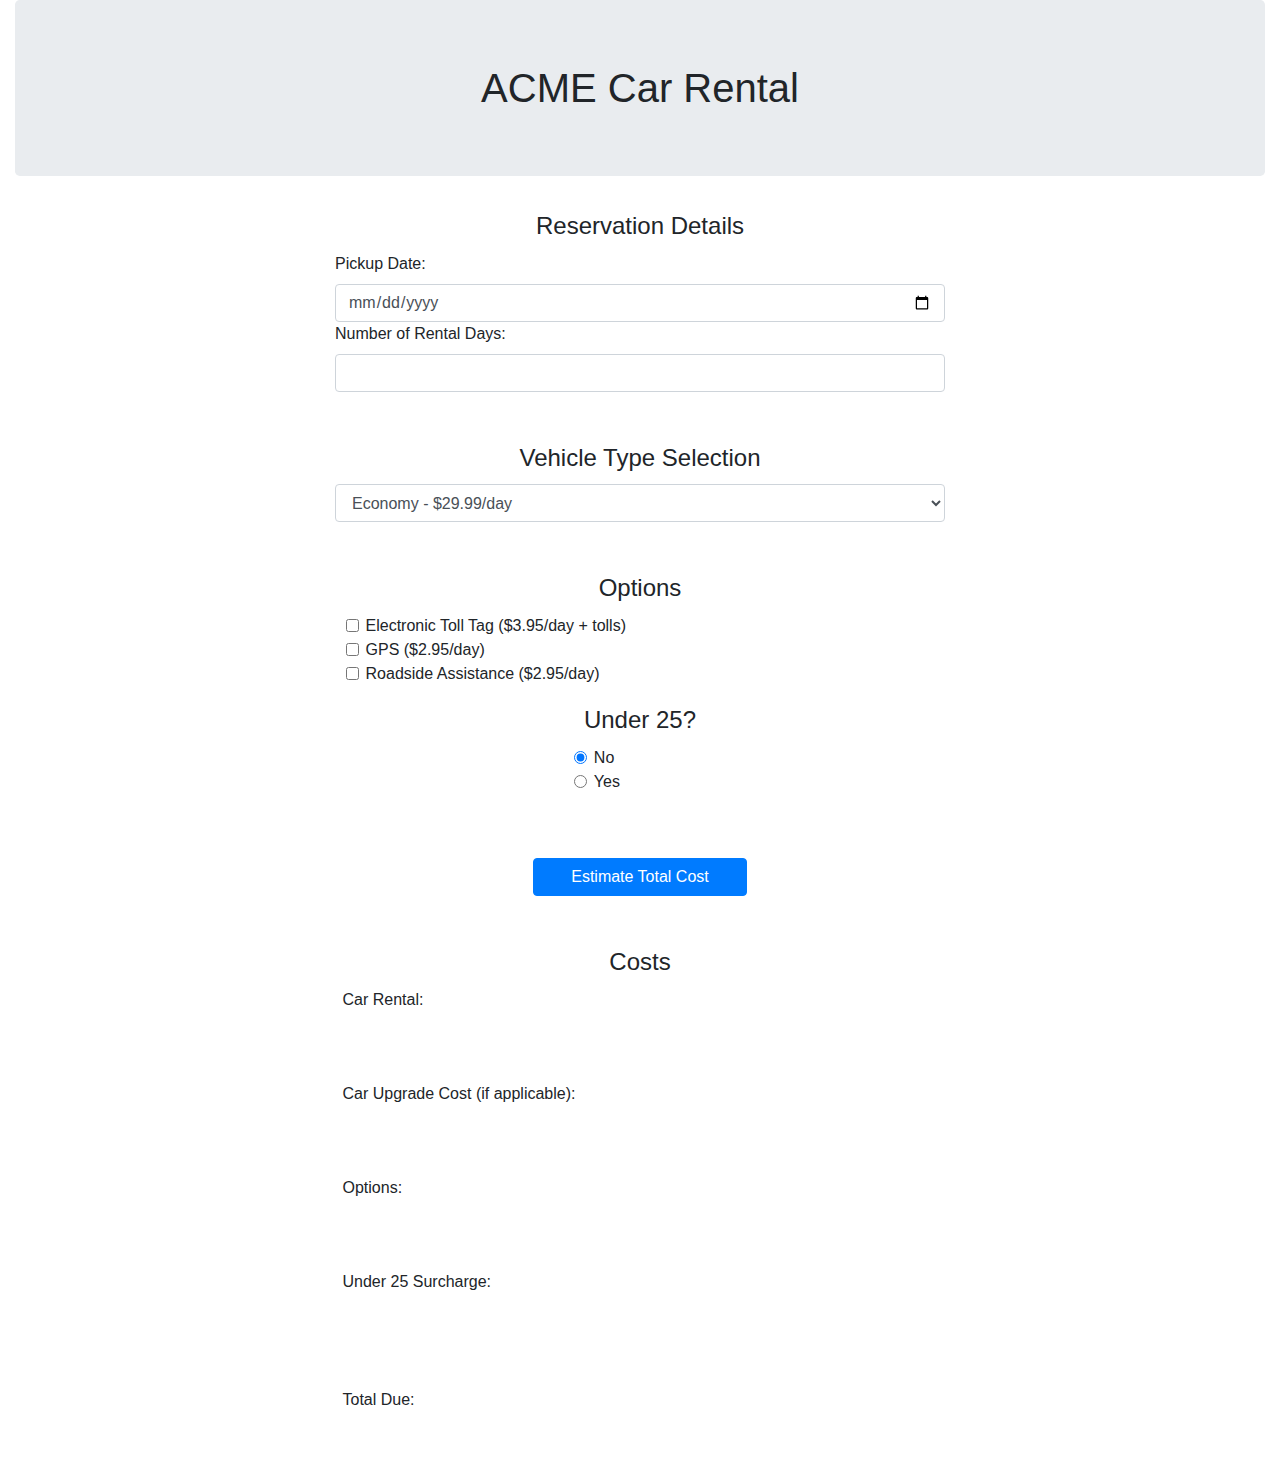
<file: Mod4/carRental/index.html>
<!doctype html>
<html lang="en">

<head>
    <!-- Required meta tags -->
    <meta charset="utf-8">
    <meta name="viewport" content="width=device-width, initial-scale=1, shrink-to-fit=no">

    <!-- Bootstrap CSS -->
    <link rel="stylesheet" href="https://stackpath.bootstrapcdn.com/bootstrap/4.3.1/css/bootstrap.min.css" integrity="sha384-ggOyR0iXCbMQv3Xipma34MD+dH/1fQ784/j6cY/iJTQUOhcWr7x9JvoRxT2MZw1T" crossorigin="anonymous">

    <title>ACME Car Rental</title>
</head>

<body class="container-fluid">
    <h1 class="text-center jumbotron">ACME Car Rental</h1>

    <form>
        <div class="row">
            <fieldset class="form-group col-6 offset-3 mb-5">
                <legend class="text-center">Reservation Details</legend>
                <label for="pickupDateField">Pickup Date: </label>
                <input type="date" id="pickupDateField" class="form-control" name="pickupDateField">

                <label for="numOfDaysField">Number of Rental Days: </label>
                <input type="number" id="numOfDaysField" class="form-control" name="numOfDaysField" min="1">
            </fieldset>
        </div>

        <div class="row">
            <fieldset class="form-group col-6 offset-3 mb-5">
                <legend class="text-center">Vehicle Type Selection</legend>
                <select class="form-control" id="vehicleTypeSelect">
                        <option value="eco">Economy - $29.99/day</option>
                        <option value="com">Compact - $34.99/day</option>
                        <option value="mds">Midsize - $39.99/day</option>
                        <option value="lux">Luxury  - $44.99/day</option>
                      </select>
            </fieldset>
        </div>

        <div class="row">
            <fieldset class="form-group col-8 offset-2">
                <legend class="text-center">Options</legend>
                <div class="offset-2">

                    <input type="checkbox" class="form-check-input" id="tollTagCBox" name="tollTag" value="tollTag">
                    <label class="form-check-label" for="tollTagCBox">Electronic Toll Tag ($3.95/day + tolls)</label><br>

                    <input type="checkbox" class="form-check-input" id="gpsCBox" name="gps" value="gps">
                    <label class="form-check-label" for="gpsCBox">GPS ($2.95/day)</label><br>

                    <input type="checkbox" class="form-check-input" id="roadsideCBox" name="roadside" value="roadside">
                    <label class="form-check-label" for="roadsideCBox">Roadside Assistance ($2.95/day)</label><br>
                </div>
            </fieldset>
        </div>

        <div class="row">
            <fieldset class="form-group col-4 offset-4">

                <legend class="text-center">Under 25?</legend>
                <div class="form-check offset-4">
                    <input class="form-check-input" type="radio" name="under25Surcharge" id="under25No" checked>
                    <label class="form-check-label" for="under25No">No</label>
                </div>
                <div class="form-check offset-4">
                    <input class="form-check-input" type="radio" name="under25Surcharge" id="under25Yes">
                    <label class="form-check-label" for="under25Yes">Yes</label>
                </div>

            </fieldset>
        </div>

        <div class="row">
            <button type="button" class="btn btn-primary form-group col-2 offset-5 my-5" id="totalCostBtn">Estimate Total Cost</button>
        </div>

        <fieldset class="form-group col-6 offset-3">
            <legend class="text-center">Costs</legend>
            <label for="carRentalCostField">Car Rental: </label>
            <input type="text" class="form-control-plaintext" name="carRentalCostField" id="carRentalCostField"><br>

            <label for="carTypeCostField">Car Upgrade Cost (if applicable): </label>
            <input type="text" class="form-control-plaintext" name="carTypeCostField" id="carTypeCostField"><br>

            <label for="optionsCostField">Options: </label>
            <input type="text" class="form-control-plaintext" name="optionsCostField" id="optionsCostField"><br>

            <label for="under25SurchargeField">Under 25 Surcharge: </label>
            <input type="text" class="form-control-plaintext" name="under25SurchargeField" id="under25SurchargeField"><br><br>

            <label for="totalCostField">Total Due: </label>
            <input type="text" class="form-control-plaintext" name="totalCostField" id="totalCostField">
        </fieldset>
    </form>

    <!-- Optional JavaScript -->
    <!-- jQuery first, then Popper.js, then Bootstrap JS -->
    <script src="https://code.jquery.com/jquery-3.3.1.slim.min.js" integrity="sha384-q8i/X+965DzO0rT7abK41JStQIAqVgRVzpbzo5smXKp4YfRvH+8abtTE1Pi6jizo" crossorigin="anonymous"></script>
    <script src="https://cdnjs.cloudflare.com/ajax/libs/popper.js/1.14.7/umd/popper.min.js" integrity="sha384-UO2eT0CpHqdSJQ6hJty5KVphtPhzWj9WO1clHTMGa3JDZwrnQq4sF86dIHNDz0W1" crossorigin="anonymous"></script>
    <script src="https://stackpath.bootstrapcdn.com/bootstrap/4.3.1/js/bootstrap.min.js" integrity="sha384-JjSmVgyd0p3pXB1rRibZUAYoIIy6OrQ6VrjIEaFf/nJGzIxFDsf4x0xIM+B07jRM" crossorigin="anonymous"></script>
    <script src="rentalScript.js"></script>
</body>

</html>
</file>
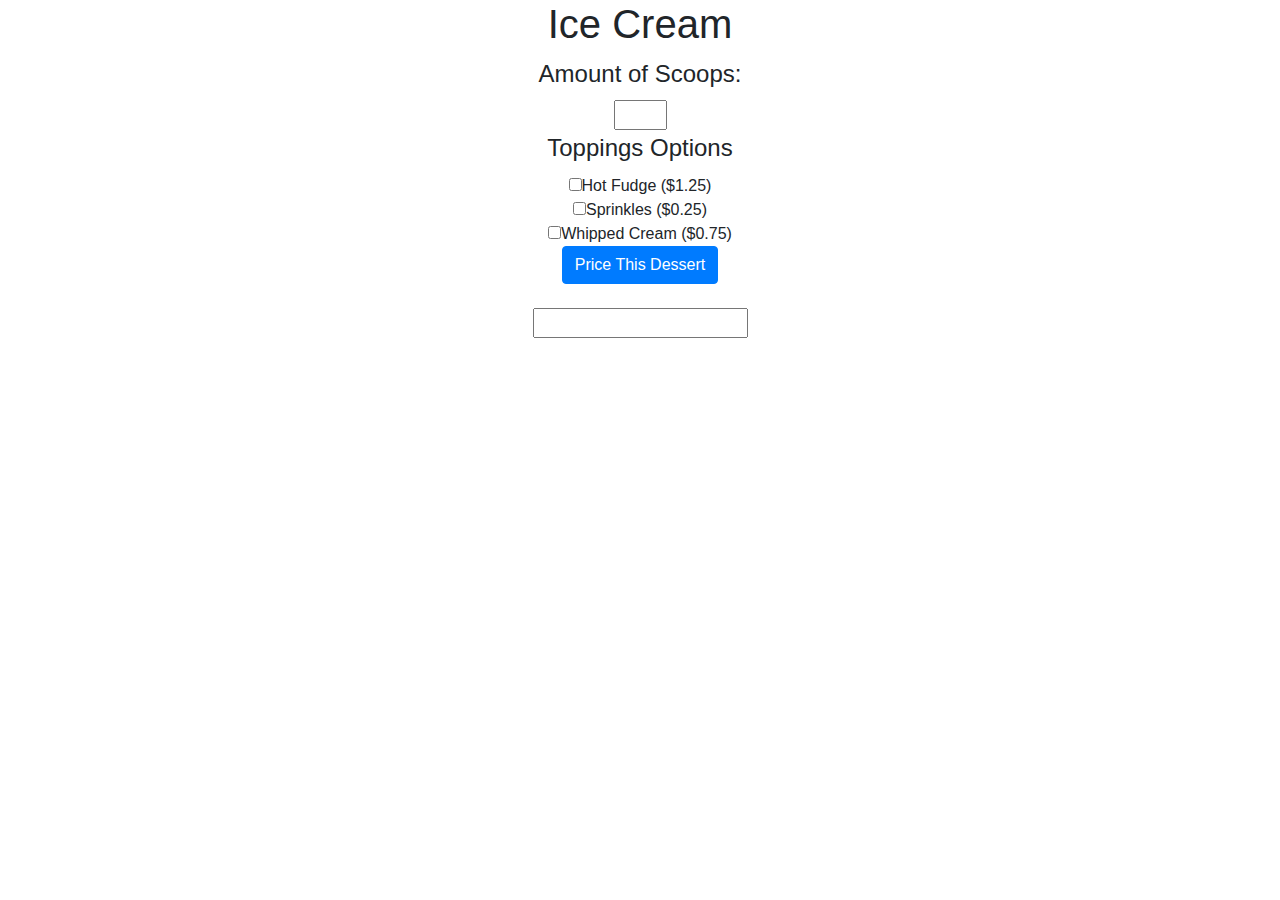
<file: Mod4/index2.html>
<!-- ICE CREAM
How many scoops?
toppings (checkboxes) 
Hot Fudge ($1.25)
Sprinkles ($0.25)
Whipped Cream ($0.75) 
Price This Dessert button
Price: xx.xx
Scoops
1: 2.50
2: 3.75
3: 5.00 -->

<!doctype html>
<html lang="en">

<head>
    <!-- Required meta tags -->
    <meta charset="utf-8">
    <meta name="viewport" content="width=device-width, initial-scale=1, shrink-to-fit=no">

    <!-- Bootstrap CSS -->
    <link rel="stylesheet" href="https://stackpath.bootstrapcdn.com/bootstrap/4.3.1/css/bootstrap.min.css" integrity="sha384-ggOyR0iXCbMQv3Xipma34MD+dH/1fQ784/j6cY/iJTQUOhcWr7x9JvoRxT2MZw1T" crossorigin="anonymous">

    <title>Ice Cream</title>
</head>

<body class="text-center">
    <h1>Ice Cream</h1>
    <div class="row">
        <form class="col">
            <fieldset>
                <legend>Amount of Scoops:</legend>
                <input type="number" id="scoopCount" name="scoopCount" min="1" max="4">

                <legend>Toppings Options</legend>
                <input type="checkbox" id="hotFudge" name="hotFudge" value="hotFudge">Hot Fudge ($1.25)<br>
                <input type="checkbox" id="sprinkles" name="sprinkles" value="sprinkles">Sprinkles ($0.25)<br>
                <input type="checkbox" id="whippedCream" name="whippedCream" value="whippedCream">Whipped Cream ($0.75)<br>
            </fieldset>

            <button type="button" class="btn btn-primary" id="totalPriceCalc">Price This Dessert</button>

            <br><br>

            <input type="text" id="dessertPrice" name="dessertPrice">

        </form>
    </div>
    <!-- Optional JavaScript -->
    <!-- jQuery first, then Popper.js, then Bootstrap JS -->
    <script src="https://code.jquery.com/jquery-3.3.1.slim.min.js" integrity="sha384-q8i/X+965DzO0rT7abK41JStQIAqVgRVzpbzo5smXKp4YfRvH+8abtTE1Pi6jizo" crossorigin="anonymous"></script>
    <script src="https://cdnjs.cloudflare.com/ajax/libs/popper.js/1.14.7/umd/popper.min.js" integrity="sha384-UO2eT0CpHqdSJQ6hJty5KVphtPhzWj9WO1clHTMGa3JDZwrnQq4sF86dIHNDz0W1" crossorigin="anonymous"></script>
    <script src="https://stackpath.bootstrapcdn.com/bootstrap/4.3.1/js/bootstrap.min.js" integrity="sha384-JjSmVgyd0p3pXB1rRibZUAYoIIy6OrQ6VrjIEaFf/nJGzIxFDsf4x0xIM+B07jRM" crossorigin="anonymous"></script>
    <script src="scripts/icecream.js"></script>
</body>

</html>
</file>
